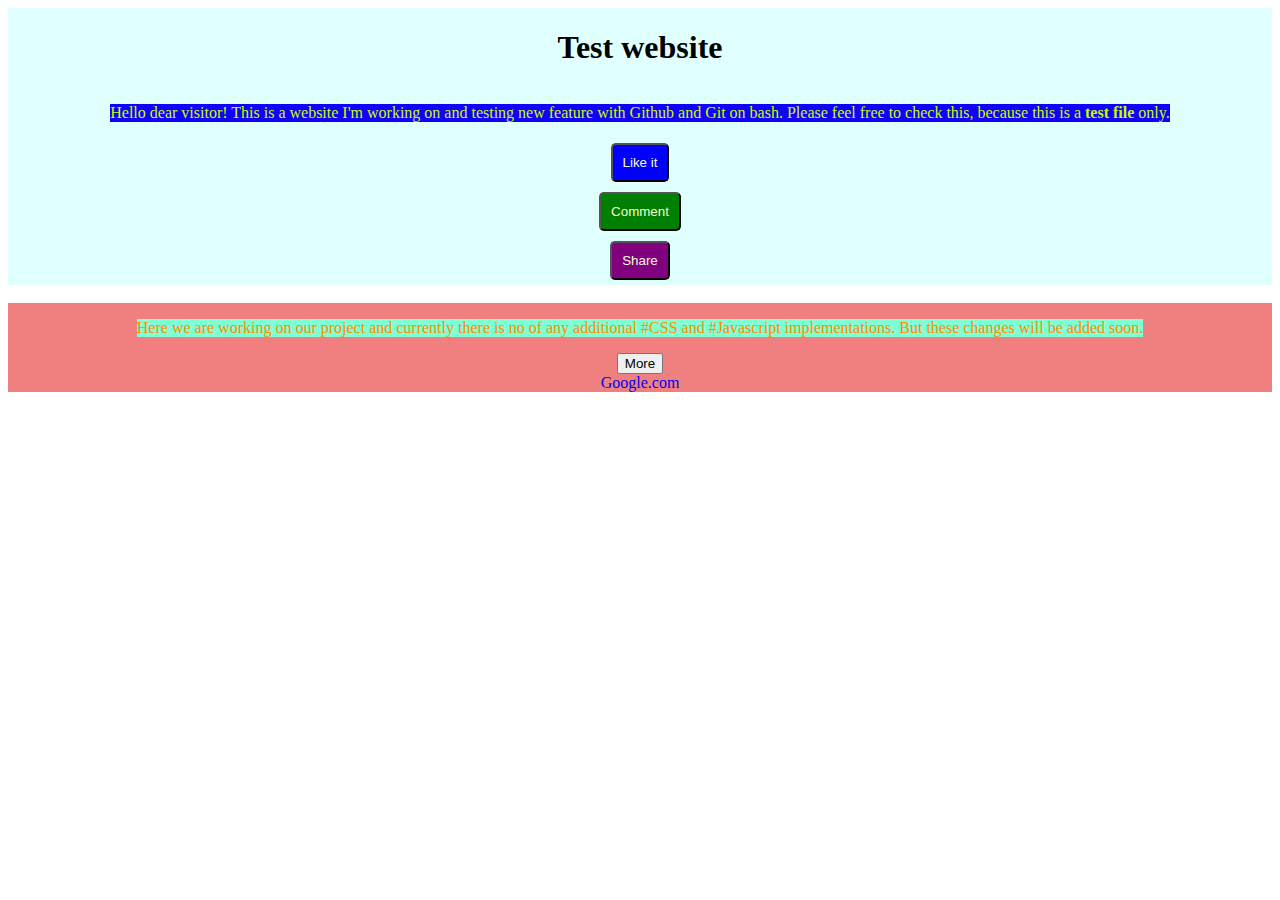
<file: index.html>
<!DOCTYPE html>
<html lang="en" dir="auto">
    <head>
        <meta charset="utf-8">
        <meta name="description" content="Author: Maksims Rjabcevs">
        <title>Hello world!</title>
        <link rel="stylesheet" href="CSS/style.css">
        <!---I think, we should make it more interesting for customer-->
    </head>
    <body>
        <div class="test">
        <h1>Test website</h1>
        <p class="work">Hello dear visitor! This is a website I'm working on and testing new feature with Github and Git on bash. Please feel free to check this, because this is a <b>test file</b> only.</p>
        <button class="btn_1" title="Like!">Like it</button>
        <button class="btn_2" title="Comment!">Comment</button>
        <button class="btn_3" title="Share!">Share</button>
        </div>
    </br>
    <div class="next">
    <p class="project">Here we are working on our project and currently there is no of any additional #CSS and #Javascript implementations. But these changes will be added soon.</p>
    <button>More</button>
    <a class="clicklink" href="www.google.com">Google.com</a>
    </div>
    </body>
</html>
</file>
<file: CSS/style.css>
p.work {
color: rgb(198, 253, 0);
background-color: rgb(17, 0, 255);
}

p.project {
    color:darkorange;
    background-color: aquamarine;
}

.btn_1 {
border-radius: 5px;
color: lightgoldenrodyellow;
background-color: blue;
padding: 10px;
margin: 5px;
}

.btn_2 {
    border-radius: 5px;
    color: lightgoldenrodyellow;
    background-color: green;
    padding: 10px;
    margin: 5px;
    
}

.btn_3 {
        border-radius: 5px;
        color: lightgoldenrodyellow;
        background-color: purple;
        padding: 10px;
        margin: 5px;
        
 }
 .btn_3:active {
    color: green;
 }

 div.test {
    background-color: lightcyan;
    display: flex;
    flex-direction: column;
    align-items: center;


 }
 div.next {
    background-color: lightcoral;
    display: flex;
    flex-direction: column;
    align-items: center;

 }

 a {
text-decoration: none;
}

 a.clicklink:hover {
    color: red;

 }
 a.clicklink:visited {
    color:aqua;
 }
</file>
